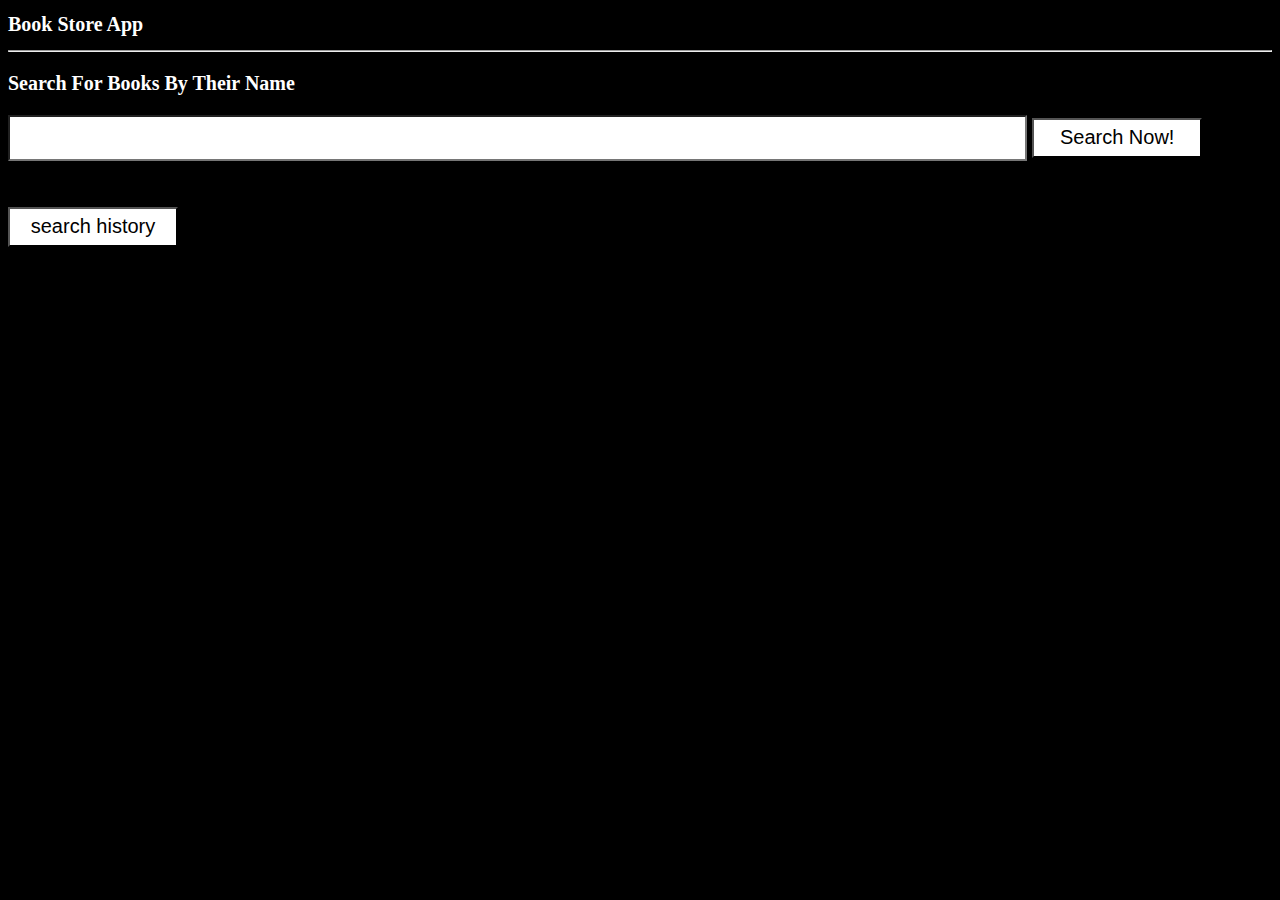
<file: index.html>
<!DOCTYPE html>
<html lang="en">
<head>
    <meta charset="UTF-8">
    <meta http-equiv="X-UA-Compatible" content="IE=edge">
    <meta name="viewport" content="width=device-width, initial-scale=1.0">
    <title>page 1</title>
    <link rel="stylesheet" href="style.css">
    <style>
        #inputs{
            width:80%;
            background-color: white;
            color:black;
            height: 40px;
        }
    </style>
</head>
<body>
    <h1>Book Store App</h1>
    <hr>
    <h3>Search For Books By Their Name</h3>
    <input type="text" class="search" id="inputs"> 
   <button onclick="start()">Search Now!</button> <br>
   <br><br> <button class="direct">search history</button>
    <div class="result"></div> <br>
    <div class="books" id="booksimage">  <br>   
    </div>
    <script src="script.js"></script>

</body>
</html>
</file>
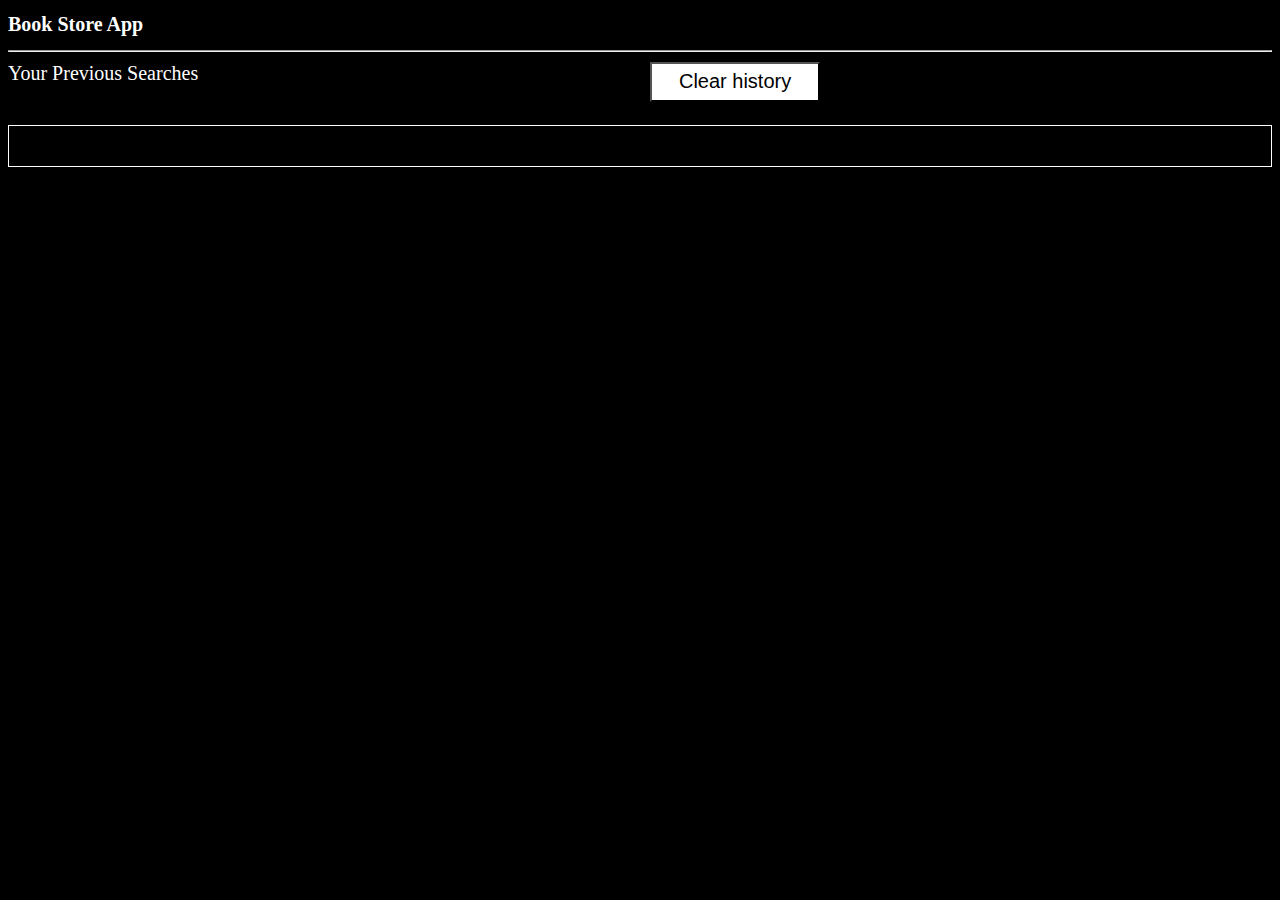
<file: history.html>
<!DOCTYPE html>
<html lang="en">
<head>
    <meta charset="UTF-8">
    <meta http-equiv="X-UA-Compatible" content="IE=edge">
    <meta name="viewport" content="width=device-width, initial-scale=1.0">
    <title>page2</title>
    <link rel="stylesheet" href="style.css">
</head>
<body>
    <h1>Book Store App</h1>
    <hr>
    <section class="img">
        Your Previous Searches
         <button class="clear">Clear history</button> <br>
      
    </section>
    <br>
    <div class="display">
        <div class="inner"></div>
    </div>

    <script src="history.js"></script>
</body>
</html>
</file>
<file: style.css>
*{
    background-color: black;
    color: white;
    font-size: 20px;
}
.img{
    display: flex;
    justify-content: space-between;
}
button{
    background-color: white;
    color: black;
    width: 170px;
    height: 40px;
  
}
.inputs{
    width: 80%;
}

.main img{
    height: 200px;
    width: 200px;
   
}
.display{
  
    display: flex;
    flex-wrap: wrap;
   
}
.booksimage{
   border: 2px solid white;
    padding: 20px;
}
.inner{
    display: flex;
    justify-content: space-between;
    width: 100%;
    height: 20px;
    border: 1px solid white;
    padding: 10px;

}
</file>
